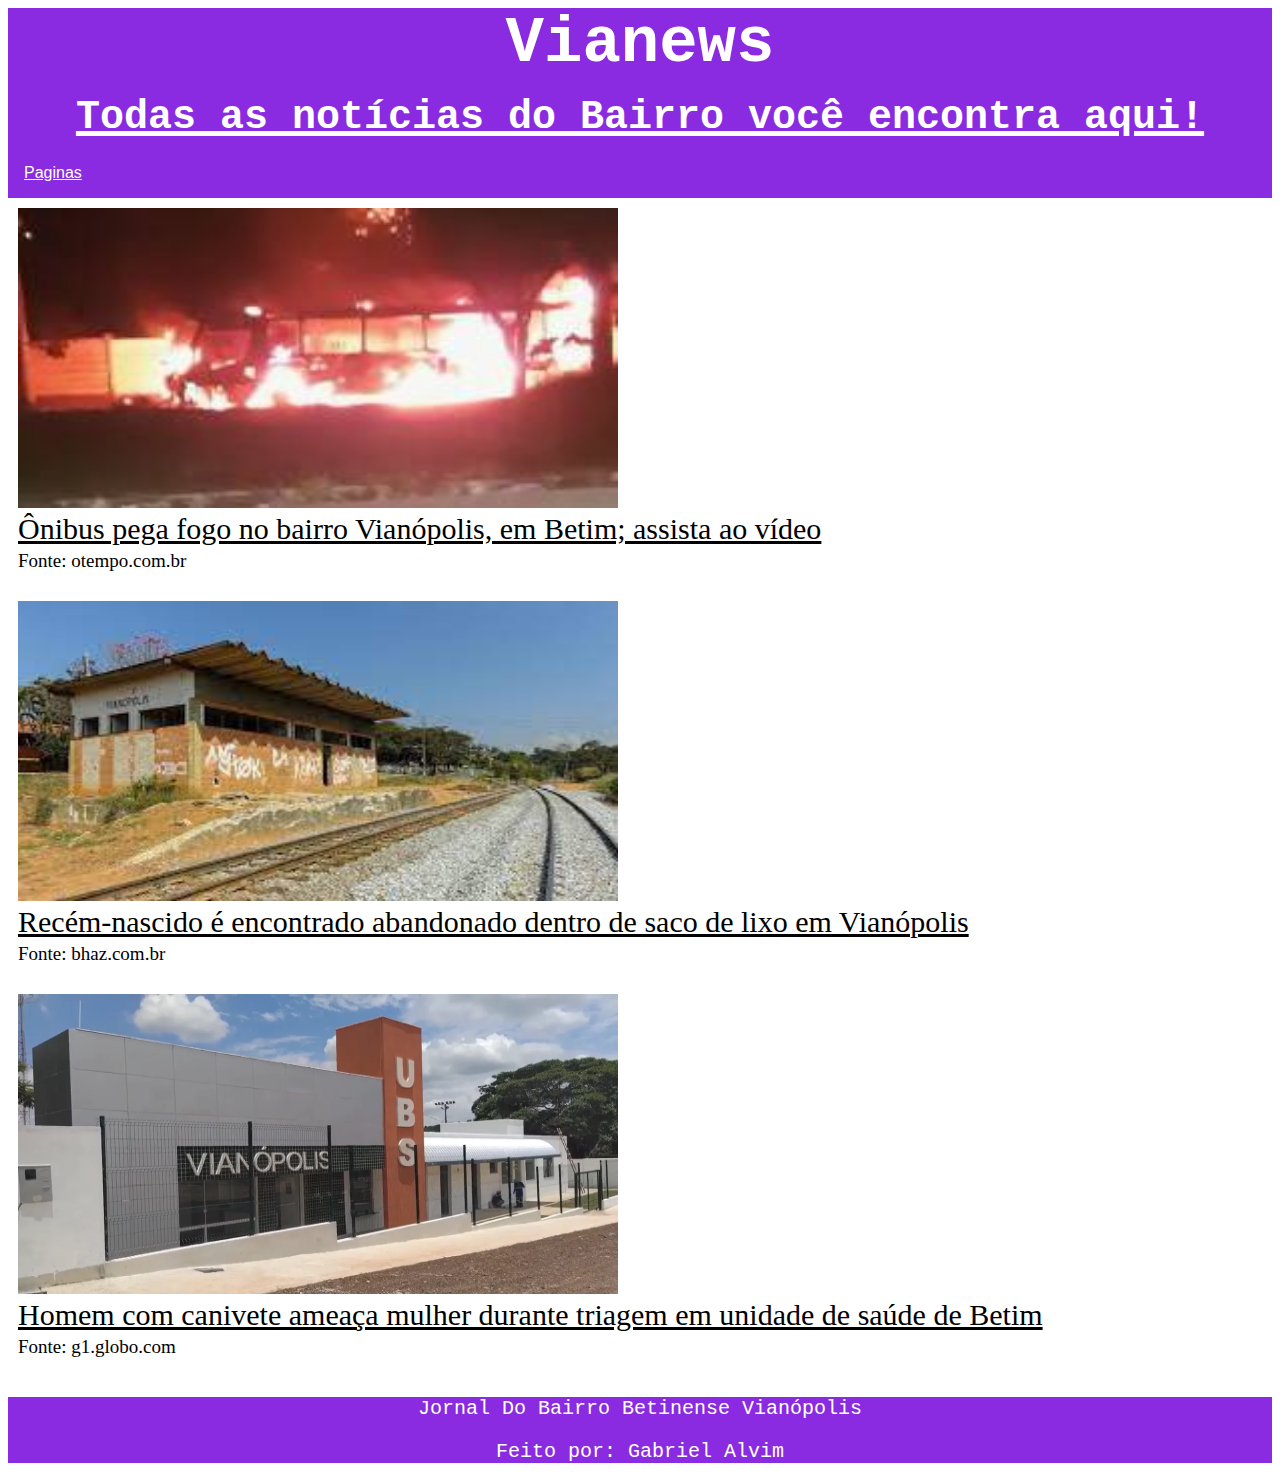
<file: index.html>
<!DOCTYPE html>
<html lang="pt-br">
<head>
    <meta charset="UTF-8">
    <meta name="viewport" content="width=device-width">   
    <link rel="stylesheet" href="style.css">
    <link rel="stylesheet" href="menu.css">
    <title>VIANEWS</title>
</head>
<body>

<header>
    
    <h1 class="titulo" id="nome">Vianews</h1>
    <h2 class="titulo" id="frase">Todas as notícias do Bairro você encontra aqui!</h2>
       
<nav id="menu">
    <div class="dropdown">
        <button class="dropbtn">Paginas</button>
        <div class="dropdown-content">
         <a href="index.html">Pagina Principal</a>
         <a href="eventos.html">Eventos</a>
        </div>
      </div>
</nav>
</header>
<main>
    <section>
        
        <article>
        <img src="Onibus-incendio-Betim-PNG.jpg" alt="">
        <a class="noticia" href="noticia.html">Ônibus pega fogo no bairro Vianópolis, em Betim; assista ao vídeo </a>
        <p class="fonte">Fonte: otempo.com.br</p>
        </article>
    
    <article>
        <img src="Sem título.jpg" alt="">
        <a class="noticia" href="https://bhaz.com.br/noticias/minas-gerais/recem-nascido-e-encontrado-abandonado-dentro-de-saco-de-lixo-em-betim/">Recém-nascido é encontrado abandonado dentro de saco de lixo em Vianópolis</a>
        <p class="fonte">Fonte: bhaz.com.br</p>
    </article>
   
    <article>
        <img src="captura-de-tela-296-.webp" alt="">
        <a class="noticia" href="https://g1.globo.com/mg/minas-gerais/noticia/2021/09/13/homem-com-canivete-ameaca-mulher-durante-triagem-em-unidade-de-saude-de-betim.ghtml">Homem com canivete ameaça mulher durante triagem em unidade de saúde de Betim</a>
        <p class="fonte">Fonte: g1.globo.com</p>
    </article>
    

</section>
    
    </main>
    
    <Footer>
        <p class="rodape">Jornal Do Bairro Betinense Vianópolis</p>
        <p class="rodape">Feito por: Gabriel Alvim</p>
        
     </Footer>
</body>
</html>
</file>
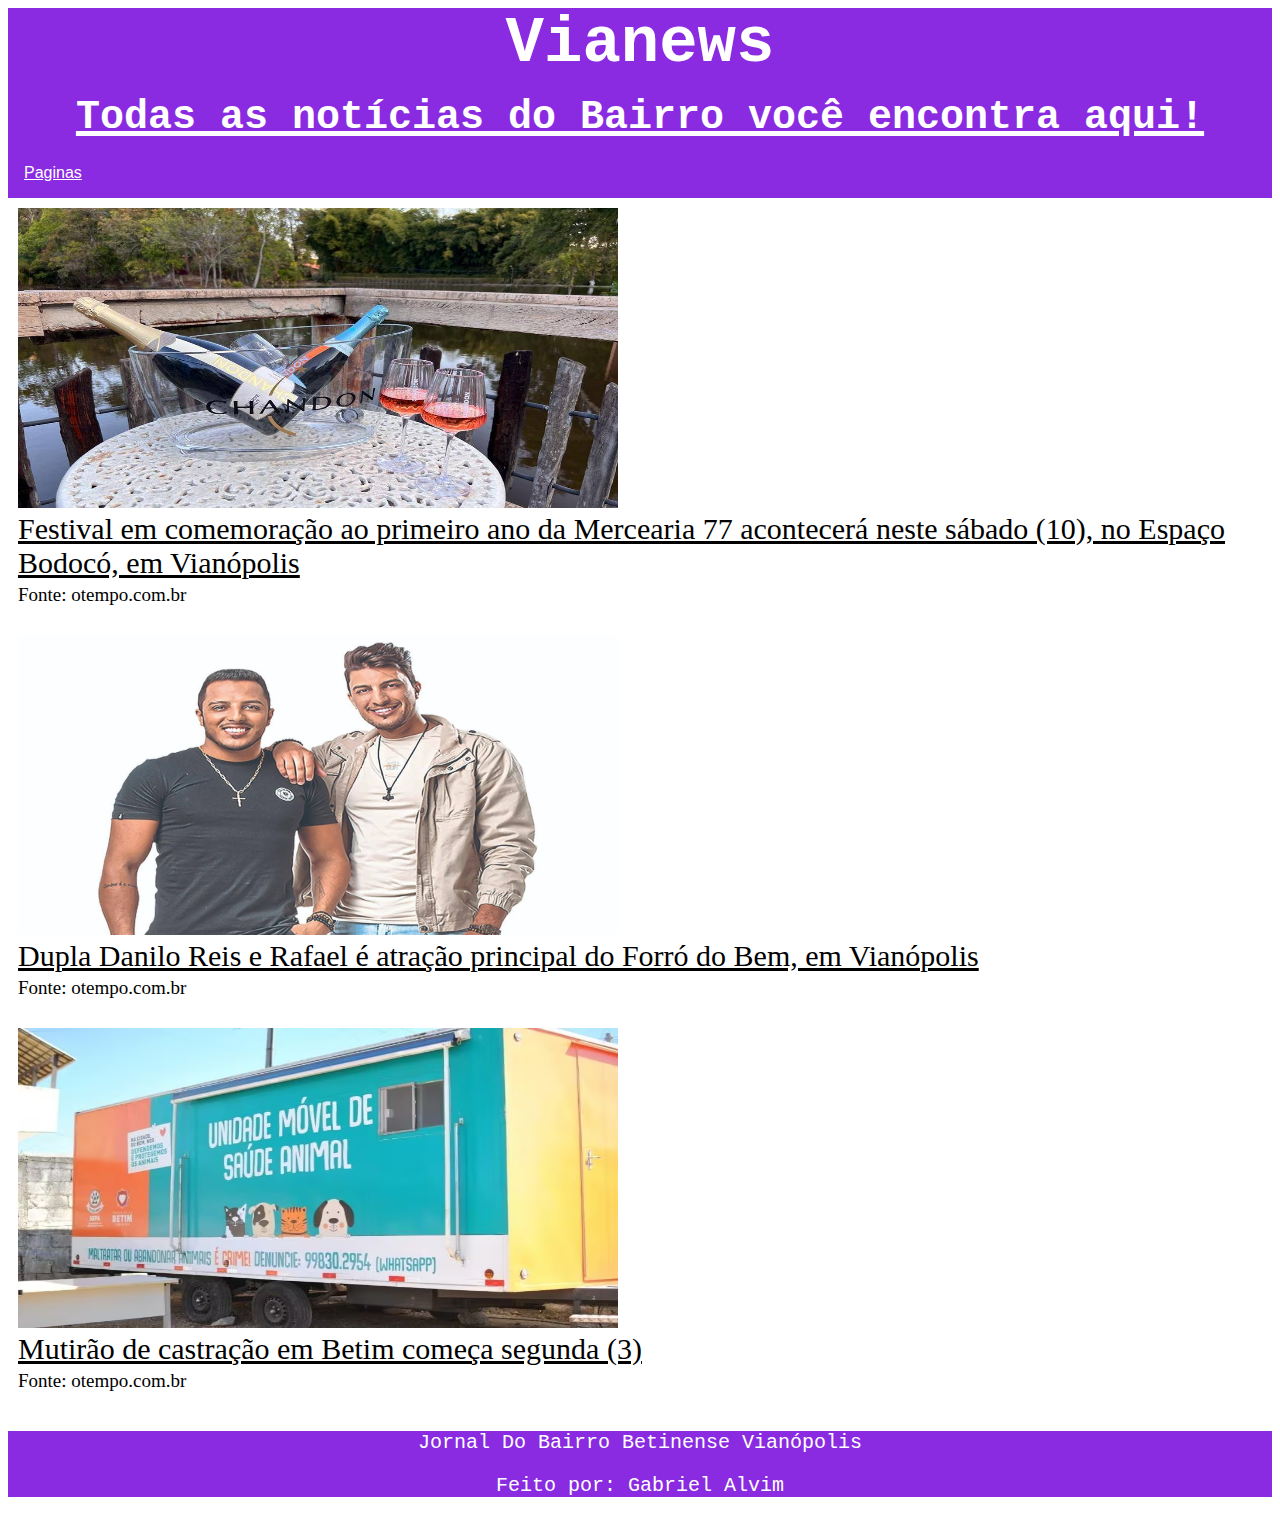
<file: eventos.html>
<!DOCTYPE html>
<html lang="pt-br">
<head>
    <meta charset="UTF-8">
    <meta name="viewport" content="width=device-width">   
    <link rel="stylesheet" href="style.css">
    <link rel="stylesheet" href="menu.css">
    <title>Eventos</title>
</head>
<body>

<header>
    
    <h1 class="titulo" id="nome">Vianews</h1>
    <h2 class="titulo" id="frase">Todas as notícias do Bairro você encontra aqui!</h2>
       
<nav id="menu">
    <div class="dropdown">
        <button class="dropbtn">Paginas</button>
        <div class="dropdown-content">
         <a href="index.html">Pagina Principal</a>
         <a href="eventos.html">Eventos</a>
        </div>
      </div>
</nav>
</header>
<main>
    <section>
        
        <article>
        <img src="image.jpeg" alt="">
        <a class="noticia" href="https://www.otempo.com.br/o-tempo-betim/wine-music-77-uma-experiencia-que-entrara-para-a-historia-de-betim-1.2728298">Festival em comemoração ao primeiro ano da Mercearia 77 acontecerá neste sábado (10), no Espaço Bodocó, em Vianópolis</a>
        <p class="fonte">Fonte: otempo.com.br</p>
        </article>
    
    <article>
        <img src="image.JPG" alt="">
        <a class="noticia" href="https://www.otempo.com.br/o-tempo-betim/dupla-danilo-reis-e-rafael-e-atracao-principal-do-forro-do-bem-em-betim-1.2703588">Dupla Danilo Reis e Rafael é atração principal do Forró do Bem, em Vianópolis</a>
        <p class="fonte">Fonte: otempo.com.br</p>
    </article>
   
    <article>
        <img src="image.avif" alt="">
        <a class="noticia" href="https://www.otempo.com.br/o-tempo-betim/mutirao-de-castracao-em-betim-comeca-segunda-3-1.2946425">Mutirão de castração em Betim começa segunda (3)</a>
        <p class="fonte">Fonte: otempo.com.br</p>
    </article>
    

</section>
</main>

<Footer>
<p class="rodape">Jornal Do Bairro Betinense Vianópolis</p>
<p class="rodape">Feito por: Gabriel Alvim</p>

</Footer>

</body>
</html>
</file>
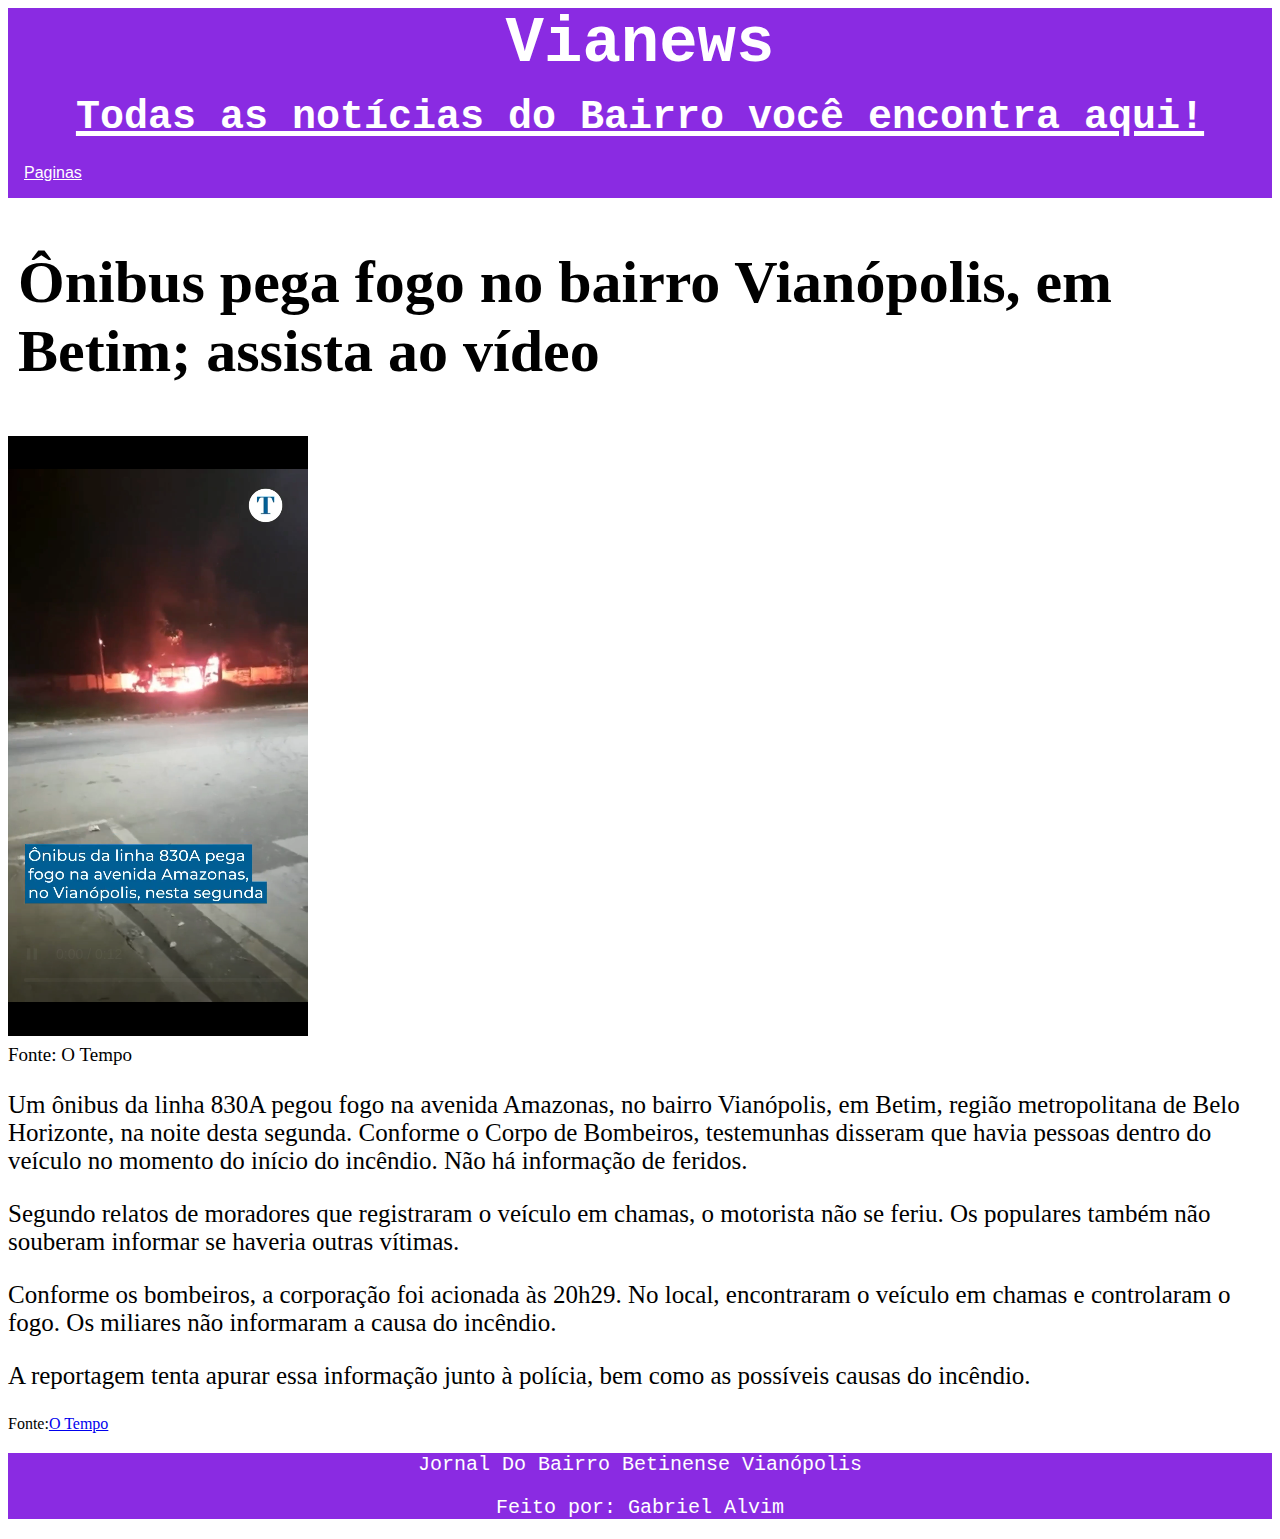
<file: noticia.html>
<!DOCTYPE html>
<html lang="pt-br">
<head>
    <meta charset="UTF-8">
    <meta name="viewport" content="width=device-width">
    <link rel="stylesheet" href="style.css">
    <link rel="stylesheet" href="menu.css">
    <title>Onibus Incendio</title>
</head>
<body>

<header>
    
    <h1 class="titulo" id="nome">Vianews</h1>
    <h2 class="titulo" id="frase">Todas as notícias do Bairro você encontra aqui!</h2>
       
<nav id="menu">
    <div class="dropdown">
        <button class="dropbtn">Paginas</button>
        <div class="dropdown-content">
         <a href="index.html">Pagina Principal</a>
         <a href="eventos.html">Eventos</a>
        </div>
      </div>  
</nav>
</header>
<main>
<article><h1>Ônibus pega fogo no bairro Vianópolis, em Betim; assista ao vídeo </h1></article>
<iframe src="Snapinsta.app_video_317057271_1983124818685693_4802071124106974871_n.mp4" frameborder="0"></iframe>
<p class="fonte">Fonte: O Tempo</p>

<p class="reportagem"> 
Um ônibus da linha 830A pegou fogo na avenida Amazonas, no bairro Vianópolis, em Betim, região metropolitana de Belo Horizonte, na noite desta segunda. Conforme o Corpo de Bombeiros, testemunhas disseram que havia pessoas dentro do veículo no momento do início do incêndio. Não há informação de feridos. </p>

<P class="reportagem">Segundo relatos de moradores que registraram o veículo em chamas, o motorista não se feriu. Os populares também não souberam informar se haveria outras vítimas. </P>

<P class="reportagem">Conforme os bombeiros, a corporação foi acionada às 20h29. No local, encontraram o veículo em chamas e controlaram o fogo. Os miliares não informaram a causa do incêndio.</P>

<P class="reportagem">A reportagem tenta apurar essa informação junto à polícia, bem como as possíveis causas do incêndio.</P>

<P>Fonte:<a href="https://www.otempo.com.br/cidades/onibus-pega-fogo-no-bairro-vianopolis-em-betim-assista-ao-video-1.2869852">O Tempo</a></P>

</main>

<Footer>
    <p class="rodape">Jornal Do Bairro Betinense Vianópolis</p>
    <p class="rodape">Feito por: Gabriel Alvim</p>
    
 </Footer>

</body>
</html>
</file>
<file: style.css>
header{
    background-color: blueviolet;
    color: white;
    text-align: center;
    font-family: 'Courier New', Courier, monospace; 
}

.titulo{
    margin: 15px;
    text-decoration: solid black 15px;
}

#nome{
    margin-top: 0px;
    font-size: 60px;
}

#frase{
    margin-bottom: 8px;
    font-size: 40px;
    text-decoration: underline white 5px;
}

#menu{
    font-size: 25px;
    text-align: start;
}

.abas{
    margin-left: 8px;
    margin-right: 8px;
}

.abas:link{
    color:white;
}

.abas:visited{
    color: white;
}

.abas:hover{
    color: darkorange;
}

img{
    width: 600px;
    height: 300px;
}
article{
    
    display: flex;
    margin: 10px;
    font-size: 30px;
    flex-direction: column;
    
}

.noticia{
    color: black;
    margin-top: 4px;
} 

.fonte{
    margin-top: 4px;
    font-size: 19px;
}

iframe{
    width: 300px;
    height: 600px;
}

.reportagem{
    font-size: 25px;
}

.rodape{
    background-color: blueviolet;
    color: white;
    text-align: center;
    font-family: 'Courier New', Courier, monospace; 
}

footer{
    background-color: blueviolet;
    font-size: 20px;
}

#nome {
    animation: growth 3s;
    animation-fill-mode: backwards;
    font-size: 4rem;
  }
  
  @keyframes growth {
    0% {
      font-size: 0;
    }
    100% {
      font-size: 4rem;
    }
  }
</file>
<file: menu.css>
.dropbtn {
    background-color: blueviolet;
    color: white;
    padding: 16px;
    font-size: 16px;
    border: none;
    text-decoration: underline white solid;
  }
  
  .dropdown {
    position: relative;
    display: inline-block;
  }
  
  .dropdown-content {
    display: none;
    position: absolute;
    background-color: #f1f1f1;
    min-width: 160px;
    box-shadow: 0px 8px 16px 0px rgba(0,0,0,0.2);
    z-index: 1;
  }
  
  .dropdown-content a {
    color: black;
    padding: 12px 16px;
    text-decoration: none;
    display: block;
  }
  
  .dropdown-content a:hover {background-color: #ddd;}
  
  .dropdown:hover .dropdown-content {display: block;}
  
  .dropdown:hover .dropbtn {background-color: blue;}
</file>
